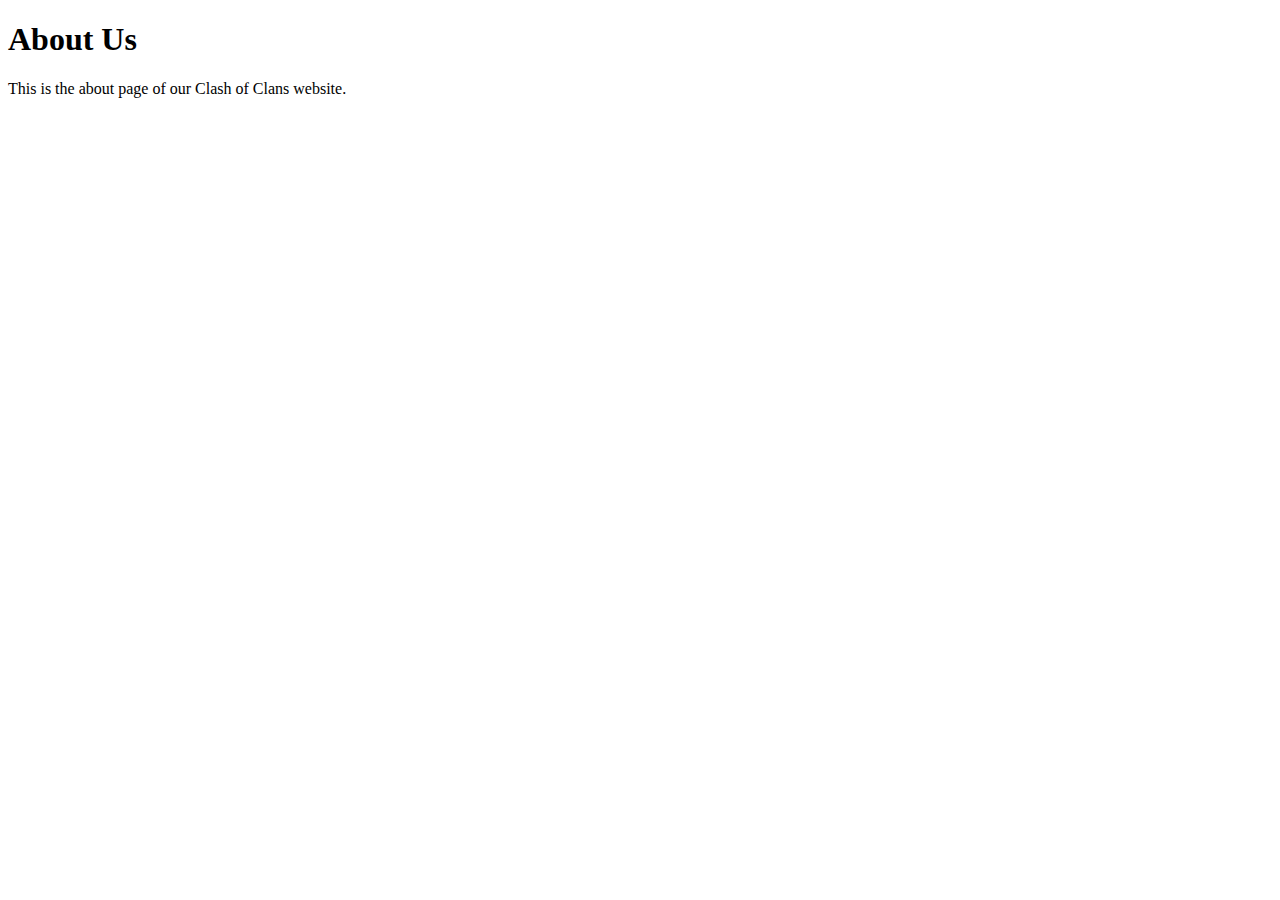
<file: about.html>
<!DOCTYPE html>
<html lang="en">
<head>
  <meta charset="UTF-8">
  <meta http-equiv="X-UA-Compatible" content="IE=edge">
  <meta name="viewport" content="width=device-width, initial-scale=1.0">
  <title>About</title>
</head>
<body>
  <h1>About Us</h1>
  <p>This is the about page of our Clash of Clans website.</p>
</body>
</html>
</file>
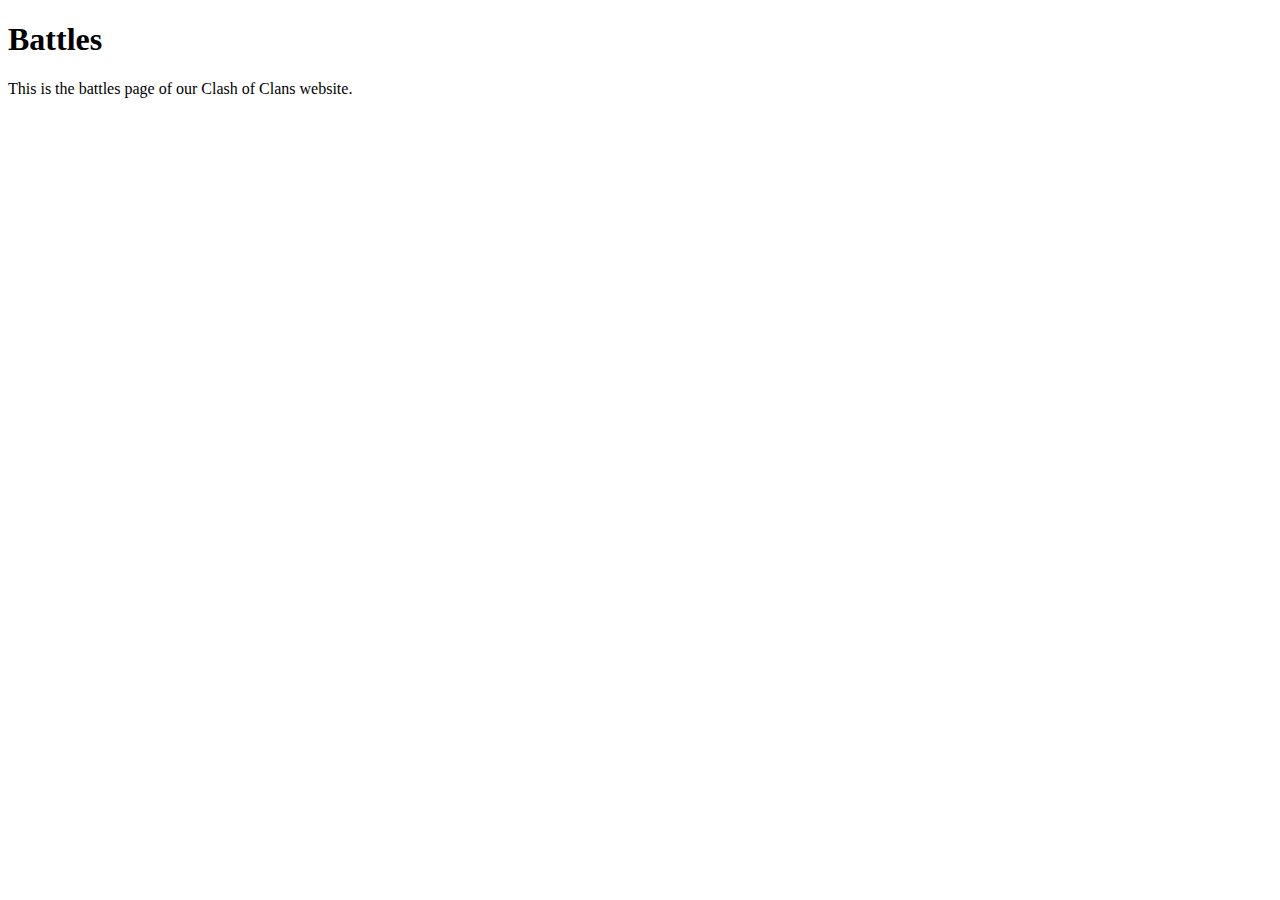
<file: battles.html>
<!DOCTYPE html>
<html lang="en">
<head>
  <meta charset="UTF-8">
  <meta http-equiv="X-UA-Compatible" content="IE=edge">
  <meta name="viewport" content="width=device-width, initial-scale=1.0">
  <title>Battles</title>
</head>
<body>
  <h1>Battles</h1>
  <p>This is the battles page of our Clash of Clans website.</p>
</body>
</html>
</file>
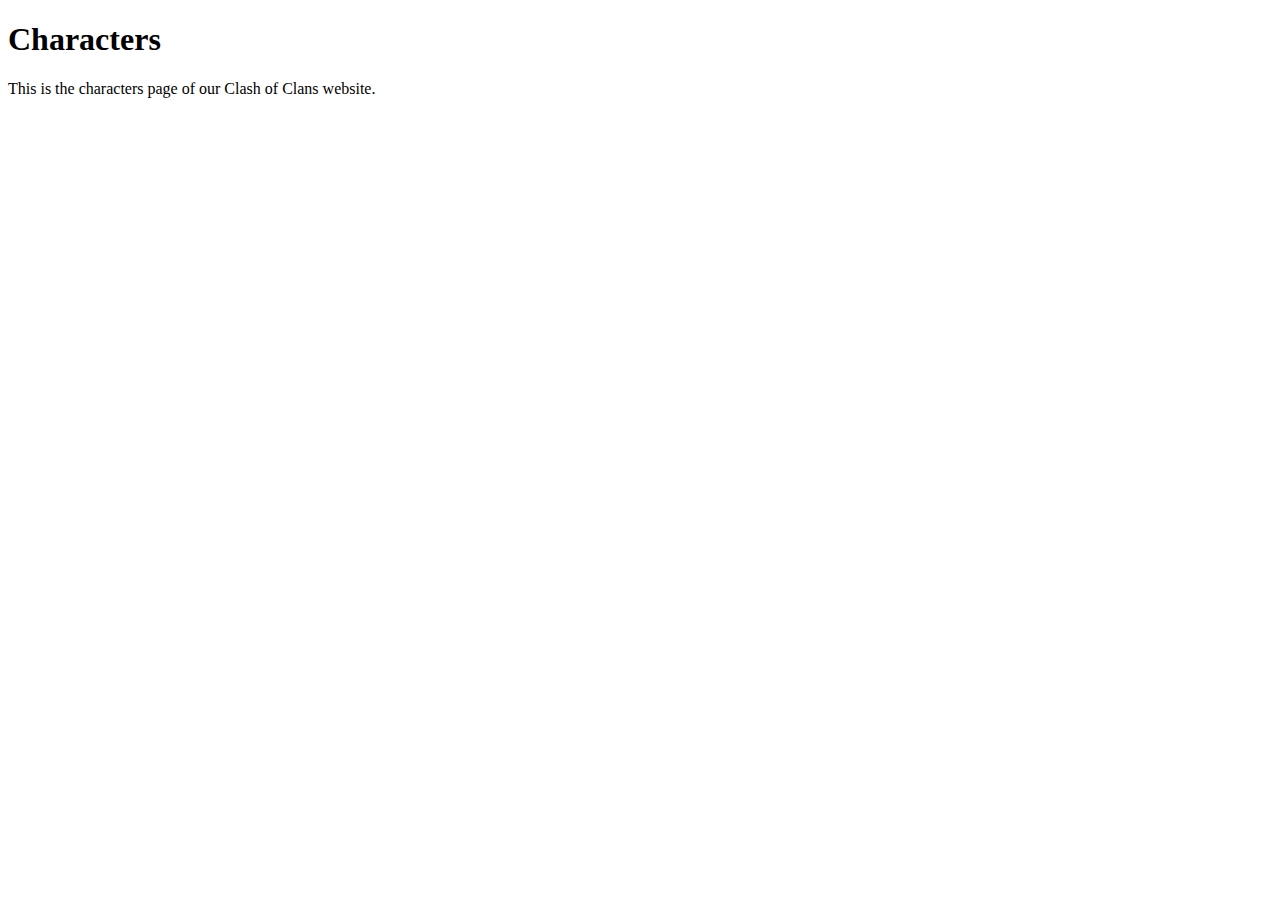
<file: characters.html>
<!DOCTYPE html>
<html lang="en">
<head>
  <meta charset="UTF-8">
  <meta http-equiv="X-UA-Compatible" content="IE=edge">
  <meta name="viewport" content="width=device-width, initial-scale=1.0">
  <title>Characters</title>
</head>
<body>
  <h1>Characters</h1>
  <p>This is the characters page of our Clash of Clans website.</p>
</body>
</html>
</file>
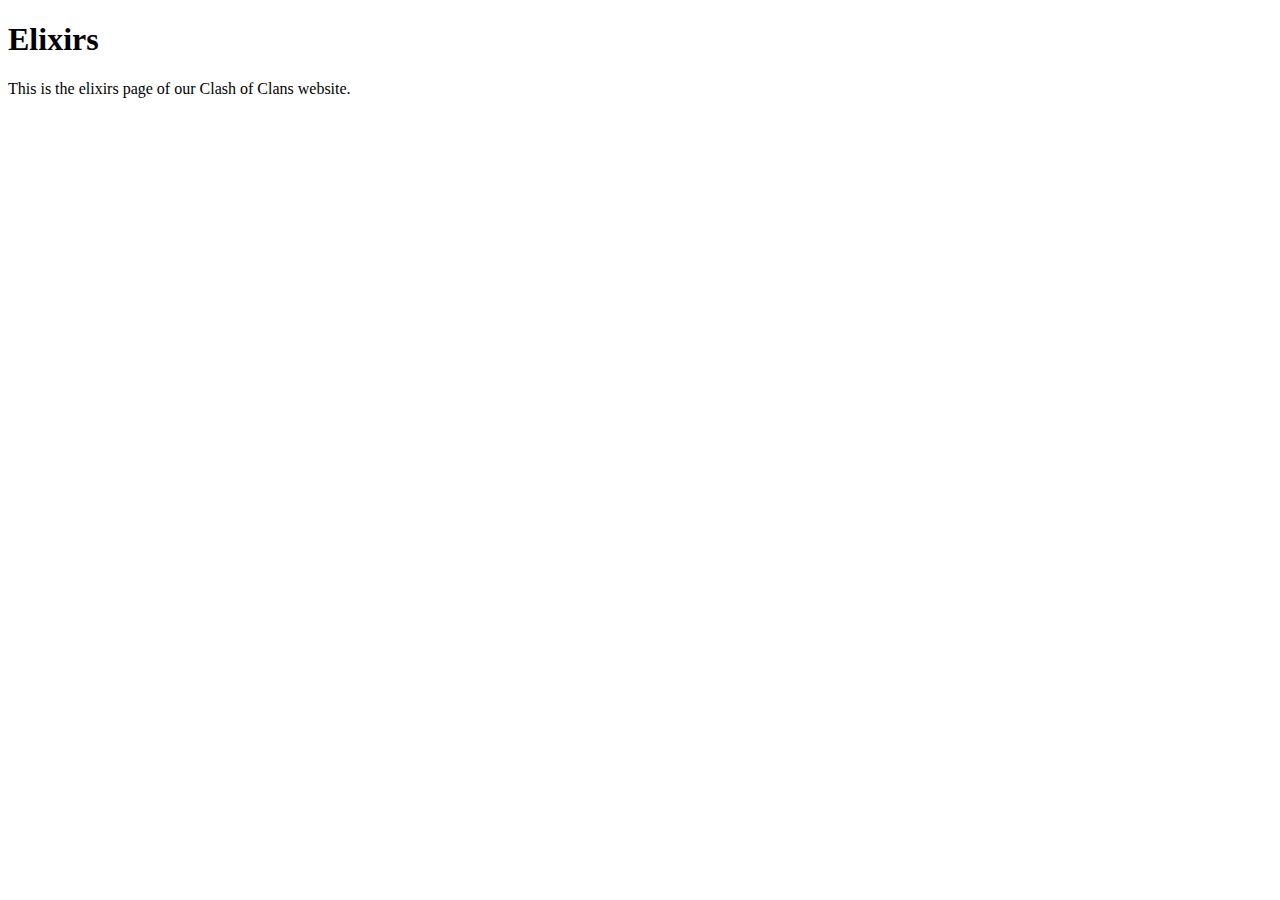
<file: elixirs.html>
<!DOCTYPE html>
<html lang="en">
<head>
  <meta charset="UTF-8">
  <meta http-equiv="X-UA-Compatible" content="IE=edge">
  <meta name="viewport" content="width=device-width, initial-scale=1.0">
  <title>Elixirs</title>
</head>
<body>
  <h1>Elixirs</h1>
  <p>This is the elixirs page of our Clash of Clans website.</p>
</body>
</html>
</file>
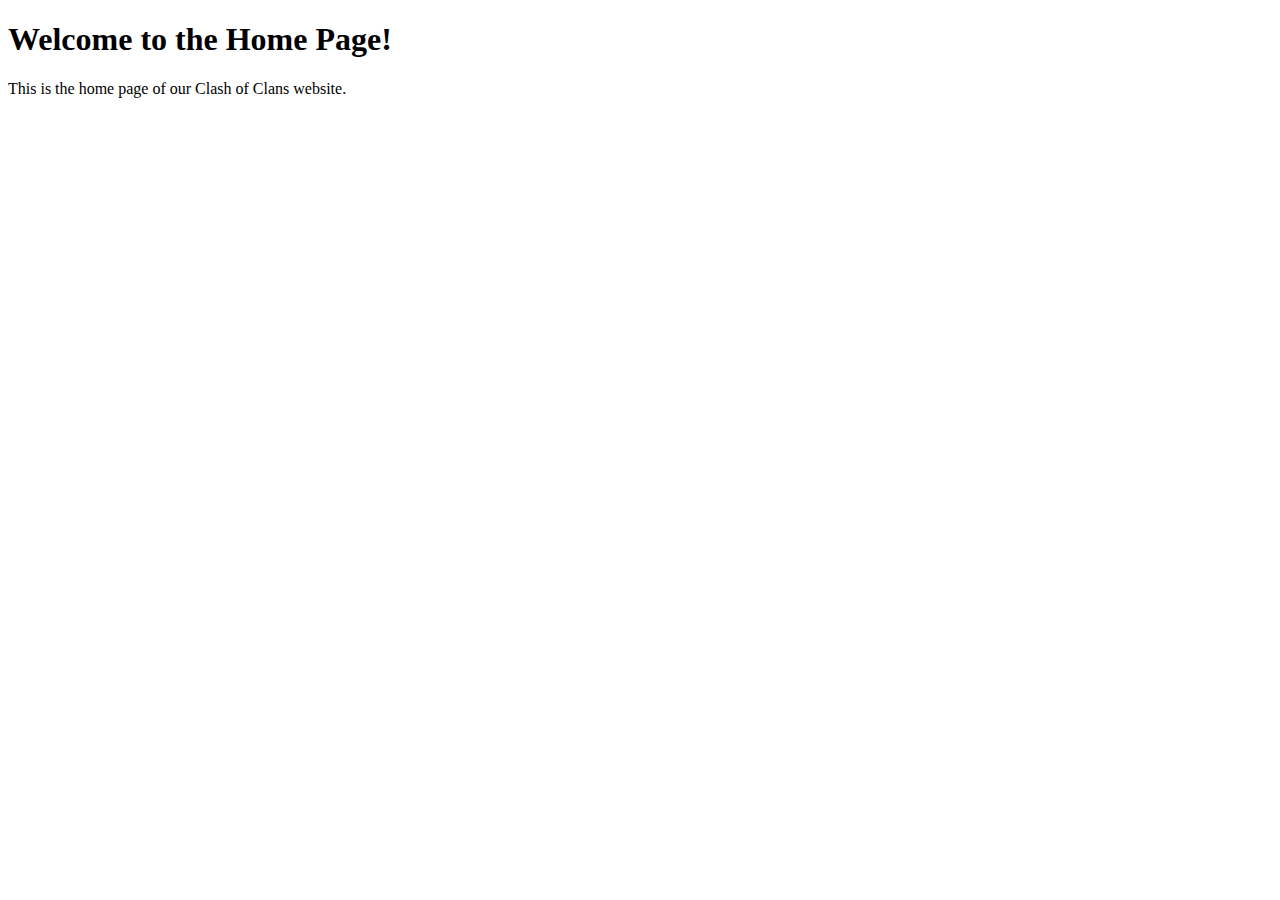
<file: home.html>
<!DOCTYPE html>
<html lang="en">
<head>
  <meta charset="UTF-8">
  <meta http-equiv="X-UA-Compatible" content="IE=edge">
  <meta name="viewport" content="width=device-width, initial-scale=1.0">
  <title>Home</title>
</head>
<body>
  <h1>Welcome to the Home Page!</h1>
  <p>This is the home page of our Clash of Clans website.</p>
</body>
</html>
</file>
